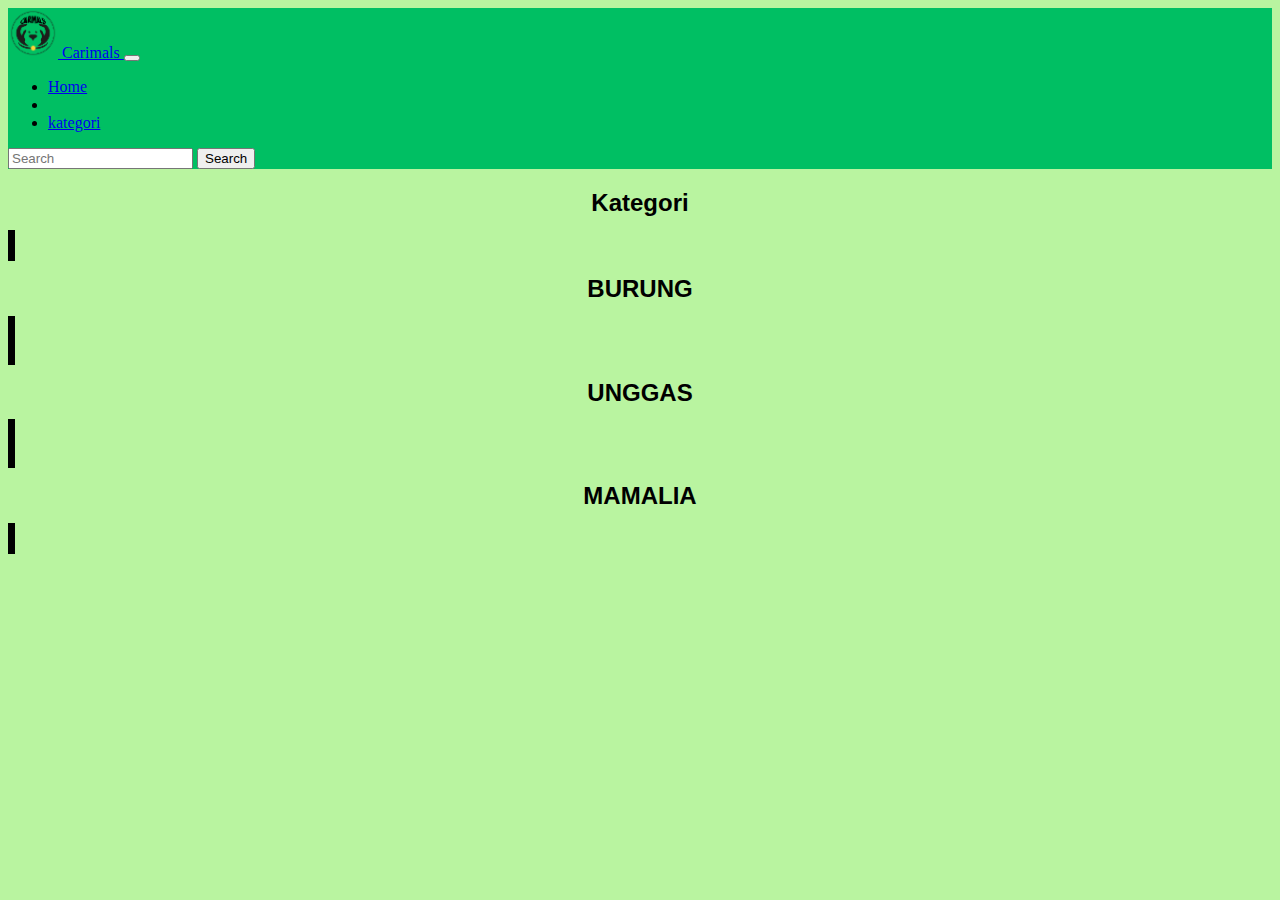
<file: kategori.html>
<!DOCTYPE html>
<html lang="en">
<head>
    <meta charset="UTF-8">
    <meta name="viewport" content="width=device-width, initial-scale=1.0">
    <link href="https://cdn.jsdelivr.net/npm/bootstrap@5.0.2/dist/css/bootstrap.min.css" rel="stylesheet" integrity="sha384-EVSTQN3/azprG1Anm3QDgpJLIm9Nao0Yz1ztcQTwFspd3yD65VohhpuuCOmLASjC" crossorigin="anonymous">
    <title>Carimals</title>
    <link href="https://cdnjs.cloudflare.com/ajax/libs/font-awesome/6.0.0/css/all.min.css" rel="stylesheet">
    <link rel="preconnect" href="https://fonts.googleapis.com">
    <link rel="preconnect" href="https://fonts.gstatic.com" crossorigin>
    <link href="https://fonts.googleapis.com/css2?family=Pacifico&family=Salsa&display=swap" rel="stylesheet">
    <link rel="stylesheet" href="CSS/kategori.css">
</head>
<body>
    <!-- navbar -->
    <nav class="navbar navbar-expand-lg navbar-dark bg-#A3F0DE">
        <div class="container-fluid">
            <a id="carimal" class="navbar-brand" href="layar-awal.html">
                <img src="img/Logo Carimals Border-01.png" alt="carimals" width="50px" height="50px">
                Carimals
            </a>
            <button class="navbar-toggler" type="button" data-bs-toggle="collapse" data-bs-target="#navbarSupportedContent" aria-controls="navbarSupportedContent" aria-expanded="false" aria-label="Toggle navigation">
                <span class="navbar-toggler-icon"></span>
            </button>
            <div id="navbarSupportedContent" class="collapse navbar-collapse">
                <ul class="navbar-nav me-auto mb-2 mb-lg-0">
                    <li class="nav-item">
                        <a class="nav-link active" aria-current="page" href="layar-awal.html">Home</a>
                    </li>
                    <li class="nav-item">
                        <a class="nav-link" href="#"></a>
                    </li>
                    <li class="nav-item dropdown">
                        <a class="nav-link dropdown-toggle" href="kategori.html" id="navbarDropdown" role="button" data-bs-toggle="dropdown" aria-expanded="false">
                            kategori
                        </a>
                    </li>
                </ul>
                <form class="d-flex">
                    <input class="form-control me-2" type="search" placeholder="Search" aria-label="Search">
                    <button class="btn btn-outline-light" type="submit">Search</button>
                </form>
            </div>
        </div>
    </nav>
    <!-- akhir navbar -->
   <!-- list kategori -->
   <section id="kategori" class="container">
    <div class="row text-center mb-3">
      <div class="col">
        <h2>Kategori</h2>
      </div>
    </div>
    <div class="row">
      <!-- kategori 1  -->
      <div class="col-lg-4 col-md-6 mb-3">
        <a class="card" href="burung.html">
            <!--<img class="img" src="img-kategori/contoh.png" alt="kategori-1">-->
            <h2>BURUNG</h2>
        </a>
      </div>
      <!-- kategori 2 -->
      <div class="col-lg-4 col-md-6 mb-3">
        <a class="card" href="unggas.html">
         <!--<img class="img" src="img-kategori/contoh.png" alt="kategori-2">-->
         <h2>UNGGAS</h2>
        </a>
      </div>
  
      <!-- kategori 3-->
      <div class="col-lg-4 col-md-6 mb-3">
        <a class="card" href="mamalia.html">
          <!--<img class="img" src="img-kategori/contoh.png" alt="kategori-3">-->
          <h2>MAMALIA</h2>
        </a>
      </div>
    </div>
  </section>
   <!-- akhir list kategori -->
<!-- script -->
<script src="js/popper.min.js"></script>
<script class="img-fluid" src="js/bootstrap.min.js"></script>
<script src="js/index.js"></script>
</body>
</html>
</file>
<file: CSS/kategori.css>
svg {
  margin-left: 40px;
}

.navbar {
  background-color: #00BF63;
}

body {
  background-color: #B9F4A0;
  color: #000;
}

.container {
  border-radius: 100%;
}


.navbar-dark .navbar-toggler-icon {
  background-color: #00BF63;
}

#modeToggleContainer {
  margin-right: 10px;
  cursor: pointer;
  font-size: 24px;
  line-height: 24px;
}

#modeToggleContainer.light-mode::before {
  content: "\2600"; /* Karakter matahari */
  color: #000; /* Warna ikon matahari pada mode terang */
  background-color: #8c8c88;
  padding-bottom: 10px;
}

h2 {
  font-family: 'Franklin Gothic Medium', 'Arial Narrow', Arial, sans-serif;
  text-align: center;
}

img {
  cursor: pointer;
}

.credit {
  color: blue;
}

.card .img {
    width: auto;
    margin-bottom: auto; /* Atur jarak bawah antar card */
    border: 4px solid #000000; /* Membuat garis card */
    border-radius: 10px;
    overflow: hidden; /* Menyembunyikan overflow yang mungkin */
  }

  .skill-label, .skill-bar {
    display: none; /* Menyembunyikan teks dan bar kemampuan */
  }

  .card {
    color: #000000;
    text-decoration: none;
    background-color: white;
    border:  7px solid #000000;
  }
</file>
